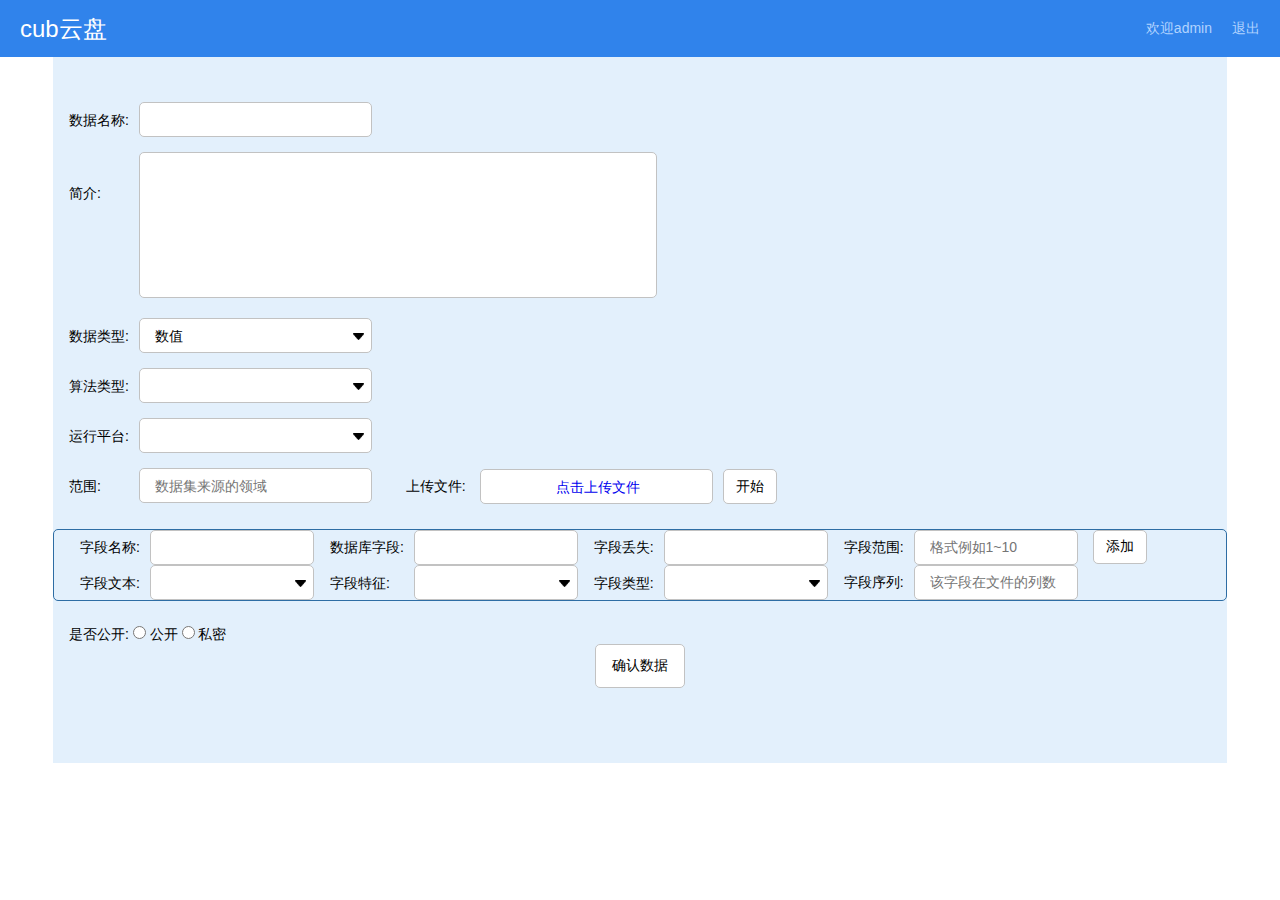
<file: cubmaster-上传表单.html>
<!DOCTYPE html>
<html lang="en">
<head>
    <meta charset="UTF-8">
    <title>web</title>
    <link rel="stylesheet" href="css/normalize.css">
    <link rel="stylesheet" href="css/cubmaster-上传表单.css">
</head>
<body>
    <div class="head">
        <li class="logo" id="logo">cub云盘</li>
        <li><a href="">退出</a></li>
        <li><a href="">欢迎admin</a></li>
    </div>
    <div class="container">
        <form id="form" action="submit" enctype="multipart/form-data" method="post">
            <div class="data-name">
                <span class="title">数据名称:</span><input type="text" name="datasetName" class="name" id="data_name">
            </div>
            <div class="sp-intro">
                <span class="title">简介:</span><textarea name="description" class="info"></textarea>
            </div>
            <div class="select">
                <span class="title">数据类型:</span>
                <input type="hidden" class="add" name="datasetType" id="numtext" value="数值">
                <div class="choose" style="z-index: 99" tabindex="1">
                    <div class="add" id="data_type">数值</div>
                    <div class="show" id="show_spe">
                        <div value="0">数值</div>
                        <div value="1">文本</div>
                    </div>
                    <img src="img/down.png">
                </div>

            </div>
            <div class="select">
                <span class="title">算法类型:</span>
                <div class="choose" style="z-index: 98" tabindex="1">
                    <input type="hidden" class="add" name="associatedTasks">
                    <div class="add" id="alg_type">&nbsp;</div>
                    <div class="show">
                        <div value="分类算法">分类算法</div>
                        <div value="聚类算法">聚类算法</div>
                    </div>
                    <img src="img/down.png">
                </div>
            </div>
            <div class="select">
                <span class="title">运行平台:</span>
                <div class="choose" style="z-index: 96;" tabindex="1">
                 <input type="hidden" class="add" name="platform">
                    <div class="add" id="plat">&nbsp;</div>
                    <div class="show">
                        <div value="java">java</div>
                        <div value="hadoop">hadoop</div>
                    </div>
                    <img src="img/down.png">
                </div>
            </div>
            <div class="data-name area" id="area">
                <span class="title">范围:</span><input type="text" name="area" class="name" placeholder="数据集来源的领域">
                <div class="up-package">
                    <span class="title1">上传文件:</span>
                    <a href="#"><div>点击上传文件</div><input id="file" name="file" type="file" class="file"></a>
                    <span id="show"></span><button id="bar" type="button" status="1">开始</button>
                </div>
            </div>

            <div class="more-info" id="more_info">
                <div class="boxpac" id="nebox">
                    <div class="box first">
                        <div class="word-name">
                            <span class="title">字段名称:</span><input type="text"  name="attribute_name" class="name">
                        </div>
                        <div class="select another-select">
                            <span class="title">字段文本:</span>
                            <div class="choose" tabindex="1">
                             <input type="hidden" class="add" name="attribute_label">
                                <div class="add">&nbsp;</div>
                                <div class="show">
                                    <div value="0">原始字段</div>
                                    <div value="1">结果字段</div>
                                </div>
                                <img src="img/down.png">
                            </div>
                        </div>
                    </div>
                    <div class="box">
                        <div class="word-name">
                            <span class="title">数据库字段:</span><input type="text"  class="name" name="attribute_database_type">
                        </div>
                        <div class="select another-select">
                            <span class="title">字段特征:</span>
                            <div class="choose choose-spe" tabindex="1">
                                <input type="hidden" class="add" name="attribute_character">
                                <div class="add">&nbsp;</div>
                                <div class="show">
                                    <div value="1">离散</div>
                                    <div value="2">连续</div>
                                    <div value="3">布尔</div>
                                    <div value="4">复杂</div>
                                </div>
                                <img src="img/down.png">
                            </div>
                        </div>
                    </div>
                    <div class="box">
                        <div class="word-name">
                            <span class="title">字段丢失:</span><input name="attribute_missing" type="text" class="name">
                        </div>
                        <div class="select another-select">
                            <span class="title">字段类型:</span>
                            <div class="choose" tabindex="1">
                             <input type="hidden" class="add" name="attribute_type">
                                <div class="add">&nbsp;</div>
                                <div class="show">
                                    <div value="文本">文本</div>
                                    <div value="数值">数值</div>
                                </div>
                                <img src="img/down.png">
                            </div>
                        </div>
                    </div>
                    <div class="box">
                        <div class="word-name">
                            <span class="title">字段范围:</span><input type="text" name="attribute_range" class="name" placeholder="格式例如1~10">
                        </div>
                        <div class="word-name">
                            <span class="title">字段序列:</span><input type="text" name="attribute_sequence" class="name" placeholder="该字段在文件的列数">
                        </div>
                    </div>
                    <div class="box">
                        <button class="addmore" type="button">添加</button>
                    </div>

                    <div class="clear"></div>
                </div>

            </div>
            <div class="public">
                <span class="title">是否公开:</span>
                    <input type="radio" value="0" name="ispublic">&nbsp;公开
                    <input type="radio" value="1" name="ispublic">&nbsp;私密
            </div>
            <div class="upload-box">
                <button class="upload" id="upload" type="submit">确认数据</button>
            </div>
        </form>

    </div>
</body>
<script src="js/jquery-2.1.4.min.js"></script>
<script src="js/jquery.form.min.js"></script>
<script src="js/cubmaster-上传表单.js"></script>
</html>
</file>
<file: css/cubmaster-上传表单.css>
html,
body {
  font-size: 14px;
  width: 100%;
  height: 100%;
  font-family: Arial, "Hiragino Sans GB", "Microsoft YaHei", "WenQuanYi Micro Hei", sans-serif;
}
span {
  display: inline-block;
}
input,
textarea {
  display: inline-block;
  box-sizing: border-box;
  padding: 1px 15px;
  border: 1px solid #c2c2c2;
  border-radius: 5px;
}
input {
  line-height: 31px;
}
textarea {
  padding: 15px;
  resize: none;
  overflow: scroll-y;
}
input:focus,
textarea:focus {
  -webkit-transition: all ease-in-out 0.15s;
  -moz-transition: all ease-in-out 0.15s;
  -ms-transition: all ease-in-out 0.15s;
  -o-transition: all ease-in-out 0.15s;
  transition: all ease-in-out 0.15s;
  border: #8bd8ff solid 1px;
  outline: none;
  -webkit-box-shadow: inset 0 1px 1px rgba(0, 0, 0, 0.075), 0 0 2px #0f7bb1;
  -moz-box-shadow: inset 0 1px 1px rgba(0, 0, 0, 0.075), 0 0 2px #0f7bb1;
  box-shadow: inset 0 1px 1px rgba(0, 0, 0, 0.075), 0 0 2px #0f7bb1;
}
.head {
  width: 100%;
  height: 57px;
  line-height: 57px;
  background: #3083eb;
}
.head a:visited {
  color: #b0d3ff;
}
.head li {
  float: right;
  font-size: 14px;
  color: #b0d3ff;
  margin-right: 20px;
}
.head .logo {
  float: left;
  font-size: 24px;
  margin-left: 20px;
  color: #fff;
  cursor: pointer;
}
.container {
  overflow: hidden;
  width: 1174px;
  height: 706px;
  margin: 0 auto;
  background-color: #e3f0fc;
}
.container a {
  position: relative;
  display: inline-block;
  overflow: hidden;
  box-sizing: border-box;
  width: 233px;
  height: 35px;
  border-radius: 5px;
  background-color: #fff;
}
.container a:hover {
  background: #83c1e0;
}
.container .data-name {
  margin-top: 45px;
  margin-left: 16px;
}
.container .area input {
  margin-left: 38px;
}
.container .title {
  font-size: 14px;
}
.container .name {
  width: 233px;
  height: 35px;
  margin-left: 10px;
}
.container .info {
  width: 518px;
  height: 146px;
  margin-left: 38px;
}
.container .sp-intro {
  position: relative;
  margin-top: 15px;
  margin-left: 16px;
}
.container .sp-intro .title {
  position: relative;
  bottom: 100px;
}
.container .select {
  position: relative;
  box-sizing: border-box;
  height: 35px;
  margin-top: 15px;
  margin-left: 16px;
}
.container .select .title {
  position: relative;
  top: 10px;
}
.container .select img {
  position: absolute;
  top: 14px;
  right: 7px;
  width: 11px;
  height: 7px;
}
.container .choose {
  line-height: 35px;
  position: absolute;
  z-index: 99;
  display: inline-block;
  box-sizing: border-box;
  width: 233px;
  height: 35px;
  margin-left: 10px;
  border: 1px solid #c2c2c2;
  border-radius: 5px;
  outline: none;
  background-color: #fff;
}
.container .choose option {
  width: 100%;
  height: 100%;
  padding: 0 0;
}
.container .choose .add {
  position: absolute;
  padding: 0 15px;
}
.container .choose .show {
  display: none;
  border-radius: 5px;
  background-color: #fff;
  z-index: 99;
}
.container .choose .show div {
  box-sizing: border-box;
  padding: 0 15px;
  border: 1px solid #2E6DA4;
  border-radius: 5px;
}
.container .choose .show div + div {
  margin-top: 1px;
}
.container .area {
  margin-top: 15px;
}
.container .more-info {
  box-sizing: border-box;
  width: 100%;
  margin-top: 25px;
  border: 1px solid #2e6da4;
  border-radius: 5px;
}
.container .more-info .clear {
  clear: both;
}
.container .box {
  position: relative;
  display: inline-block;
  float: left;
}
.container .box #sorry {
  width: 100px;
  color: #ff0000;
  position: absolute;
  left: 20px;
}
.container .box .word-name {
  margin-left: 16px;
}
.container .box .word-name .name {
  width: 164px;
}
.container .box .another-select {
  margin-top: 0;
}
.container .box .another-select .choose {
  width: 164px;
}
.container .box .another-select .choose-spe {
  margin-left: 24px;
}
.container .box .addmore {
  width: 54px;
  height: 34px;
  margin-left: 15px;
  border: 1px solid #c2c2c2;
  border-radius: 5px;
  background-color: #fff;
  outline: none;
}
.container .first {
  margin-left: 10px;
}
.container .up-package {
  display: inline-block;
  position: relative;
  width: 400px;
  height: 35px;
  line-height: 35px;
  margin-left: 30px;
}
.container .up-package button {
  width: 54px;
  height: 35px;
  line-height: 29px;
  padding: 2px 6px;
  border: 1px solid #c2c2c2;
  border-radius: 5px;
  background-color: #fff;
  outline: none;
  margin-left: 253px;
}
.container .up-package a {
  position: absolute;
  z-index: 0;
  margin-left: 10px;
  border: 1px solid #c2c2c2;
}
.container .up-package a div {
  line-height: 35px;
  position: absolute;
  z-index: 0;
  margin-left: 75px;
  text-align: center;
}
.container .up-package .file {
  z-index: 20;
  width: 233px;
  height: 35px;
  opacity: 0;
  background-color: #fff;
  filter: alpha(opacity=0);
}
.container .up-package form {
  display: inline-block;
  margin-left: 10px;
}
.container .public {
  margin-top: 25px;
  margin-left: 16px;
}
.container .upload-box {
  float: left;
  position: relative;
  left: 50%;
}
.container .upload-box button {
  padding: 12px 16px;
  position: relative;
  left: -50%;
  border: 1px solid #c2c2c2;
  border-radius: 5px;
  background-color: #fff;
}
</file>
